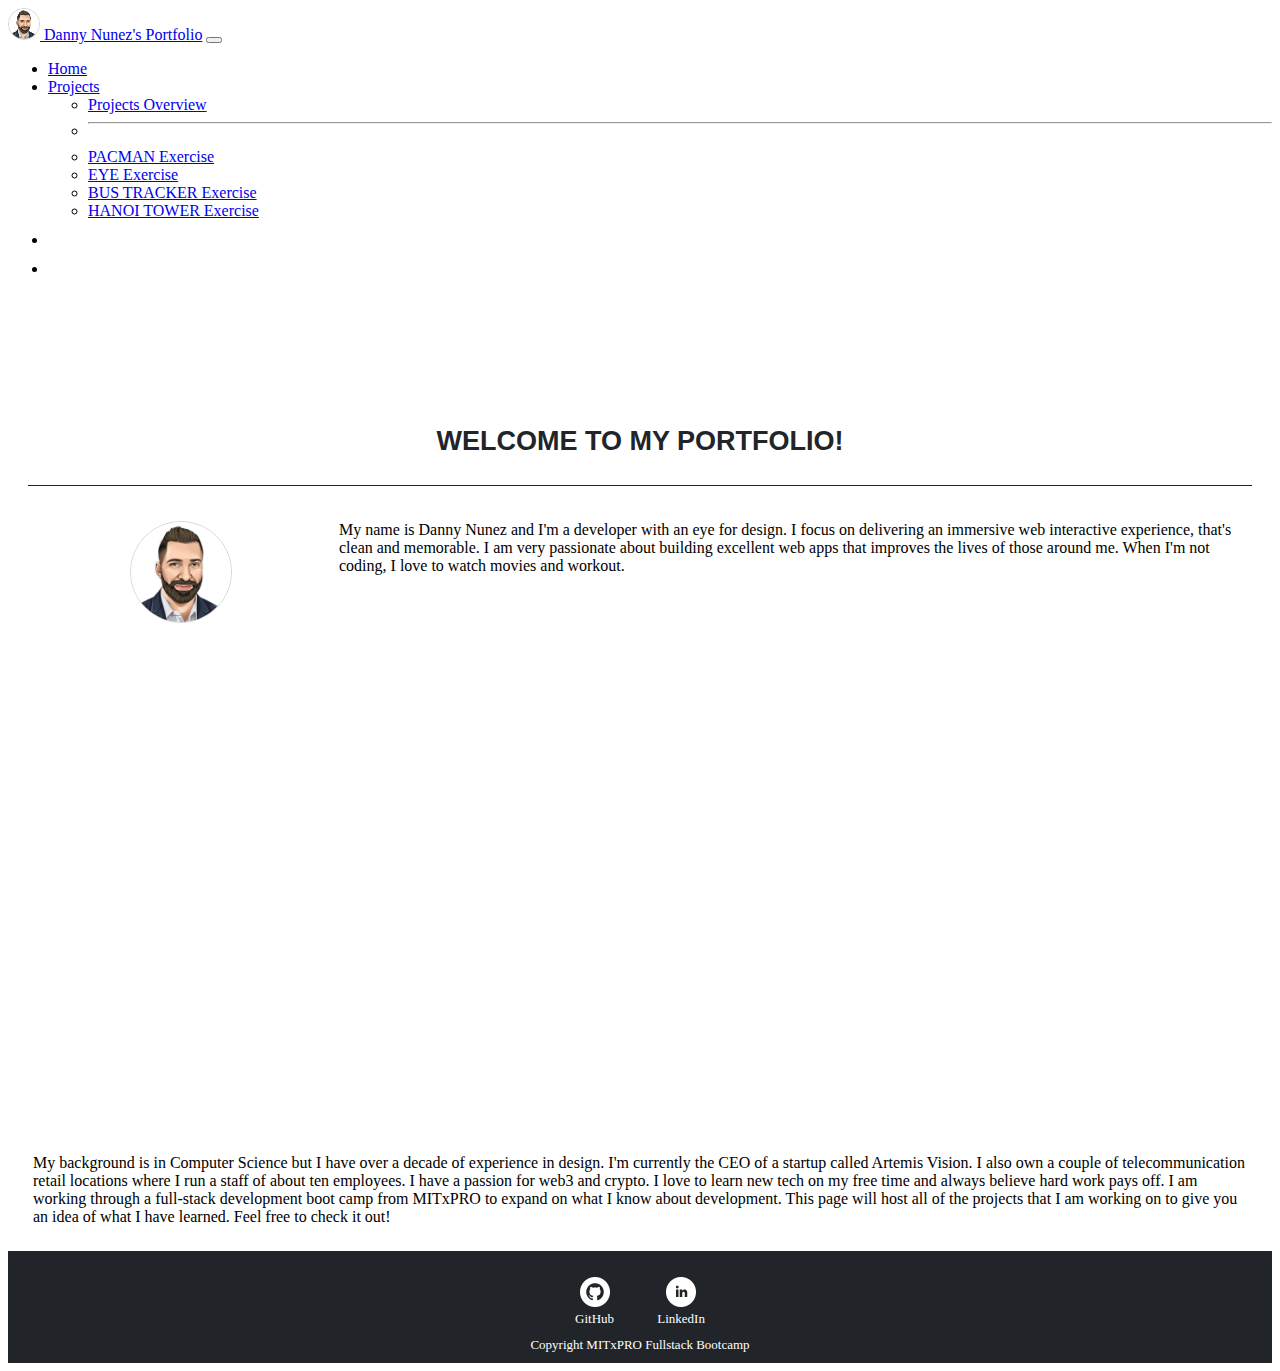
<file: index.html>
<!-- 
  Required Code for Bootstrap to work.
  Obtained from https://getbootstrap.com/docs/5.0/getting-started/introduction/
-->
<!doctype html>
<html lang="en">
  <head>
    <!-- Required meta tags -->
    <meta charset="utf-8">
    <meta name="viewport" content="width=device-width, initial-scale=1">
    
    <!-- Bootstrap CSS -->
    <link href="https://cdn.jsdelivr.net/npm/bootstrap@5.0.0-beta2/dist/css/bootstrap.min.css" rel="stylesheet" integrity="sha384-BmbxuPwQa2lc/FVzBcNJ7UAyJxM6wuqIj61tLrc4wSX0szH/Ev+nYRRuWlolflfl" crossorigin="anonymous">
    
    <!-- Bootstrap CSS -->
    <title>Danny Nunez's Portfolio</title>
    
    <!-- Importing my own CSS and JavaScript -->
    <link rel="stylesheet" href="styles.css">
    
  </head>
  
  
  <body>
    <!-- Option 1: Bootstrap Bundle with Popper -->
    <script src="https://cdn.jsdelivr.net/npm/bootstrap@5.0.0-beta2/dist/js/bootstrap.bundle.min.js" integrity="sha384-b5kHyXgcpbZJO/tY9Ul7kGkf1S0CWuKcCD38l8YkeH8z8QjE0GmW1gYU5S9FOnJ0" crossorigin="anonymous"></script>
    
    <!-- Code for the Navbar -->
    <nav class="navbar fixed-top navbar-expand-lg navbar-dark bg-dark">
      <div class="container-fluid">
        <a class="navbar-brand" href="index.html">
          <img class="headshot" src="websiteImages/headshot.jpeg" Height = 30px/>
          Danny Nunez's Portfolio</a>
        <button class="navbar-toggler" type="button" data-bs-toggle="collapse" data-bs-target="#navbarSupportedContent" aria-controls="navbarSupportedContent" aria-expanded="false" aria-label="Toggle navigation">
          <span class="navbar-toggler-icon"></span>
        </button>
        <div class="collapse navbar-collapse" id="navbarSupportedContent">
          <ul class="navbar-nav me-auto mb-2 mb-lg-0">
            <li class="nav-item">
              <a class="nav-link active" aria-current="page" href="index.html">Home</a>
            </li>
            <li class="nav-item dropdown">
              <a class="nav-link dropdown-toggle" href="#" id="navbarDropdown" role="button" data-bs-toggle="dropdown" aria-expanded="false">
                Projects
              </a>
              <ul class="dropdown-menu" aria-labelledby="navbarDropdown">
                <li><a class="dropdown-item" href="projects.html">Projects Overview</a></li>
                <li><hr class="dropdown-divider"></li>
                <li><a class="dropdown-item" href="https://github.com/Danny-Nunez/Pacman-MIT-Exercise" target="_blank" rel="noopener noreferrer">PACMAN Exercise</a></li>
                <li><a class="dropdown-item" href="https://github.com/Danny-Nunez/EYES-MIT-Exercise" target="_blank" rel="noopener noreferrer">EYE Exercise</a></li>
                <li><a class="dropdown-item" href="https://github.com/Danny-Nunez/BUS-TRACKER-MIT-Exercise" target="_blank" rel="noopener noreferrer">BUS TRACKER Exercise</a></li>
                <li><a class="dropdown-item" href="https://github.com/Danny-Nunez/Hanoi-Tower-MIT-Exercise" target="_blank" rel="noopener noreferrer">HANOI TOWER Exercise</a></li>
              </ul>
            </li>
            <li class="nav-item">
              <a class="nav-link" href="https://www.linkedin.com/in/danny-nunez-a7886b209/" target="_blank" rel="noopener noreferrer">
                <img src="websiteIcons/linkedin.png" Height = 25px/>
              </a>
            </li>
            <li class="nav-item">
              <a class="nav-link" href="https://github.com/Danny-Nunez" target="_blank" rel="noopener noreferrer">
                <img src="websiteIcons/github.png" Height = 25px/>
              </a>
            </li>
          </ul>
        </div>
      </div>
    </nav>
    
    <!-- End of Navbar Code -->
    
    <div class="webpagebackground">
      
      <div class="container">
        <div class="centerview">
          <div class="content">
            <div class="contentdiv fulllengthheader"> 
             <h2>WELCOME TO MY PORTFOLIO!</h2>
            </div>
            <div class="contentdiv headshotmain"> 
              <img class="headshot" src="websiteImages/headshot.jpeg" Height = 100px/>
            </div>
            <div class="contentdiv introduction"> 
              My name is Danny Nunez and I'm a developer with an eye for design. I focus on delivering an immersive web interactive experience, that's clean and memorable. I am very passionate about building excellent web apps that improves the lives of those around me. When I'm not coding, I love to watch movies and workout.</div>
            <div class="contentdiv youtubevideo"> 
              <iframe class="videoembed" src="https://www.youtube-nocookie.com/embed/UzzfuDPqWa4" title="YouTube video player" frameborder="0" allow="accelerometer; autoplay; clipboard-write; encrypted-media; gyroscope; picture-in-picture"></iframe>
            </div>
            <div class="contentdiv bio"> 
                My background is in Computer Science but I have over a decade of experience in design. I'm currently the CEO of a startup called Artemis Vision. I also own a couple of telecommunication retail locations where I run a staff of about ten employees. I have a passion for web3 and crypto. I love to learn new tech on my free time and always believe hard work pays off. I am working through a full-stack development boot camp from MITxPRO to expand on what I know about development. This page will host all of the projects that I am working on to give you an idea of what I have learned. Feel free to check it out!
            </div>
        
            
          </div>
        </div>
      </div>
      
      <div class="attribution">
        <div class="socialicons">
            <a class="button" href="https://github.com/Danny-Nunez" target="_blank" rel="noopener noreferrer">
                <br><img src="websiteIcons/github.png" Height = 30px/><br> GitHub
              </a> 
            </div>
            <div class="socialicons">
                <a class="button" href="hhttps://www.linkedin.com/in/danny-nunez-a7886b209/" target="_blank" rel="noopener noreferrer">
                    <img src="websiteIcons/linkedin.png" Height = 30px/><br> LinkedIn
                  </a>
                </div>
        <div class="copyright">
        Copyright MITxPRO Fullstack Bootcamp
    </div>
        
    </div>
      
    </div>

  </body>
</html>
</file>
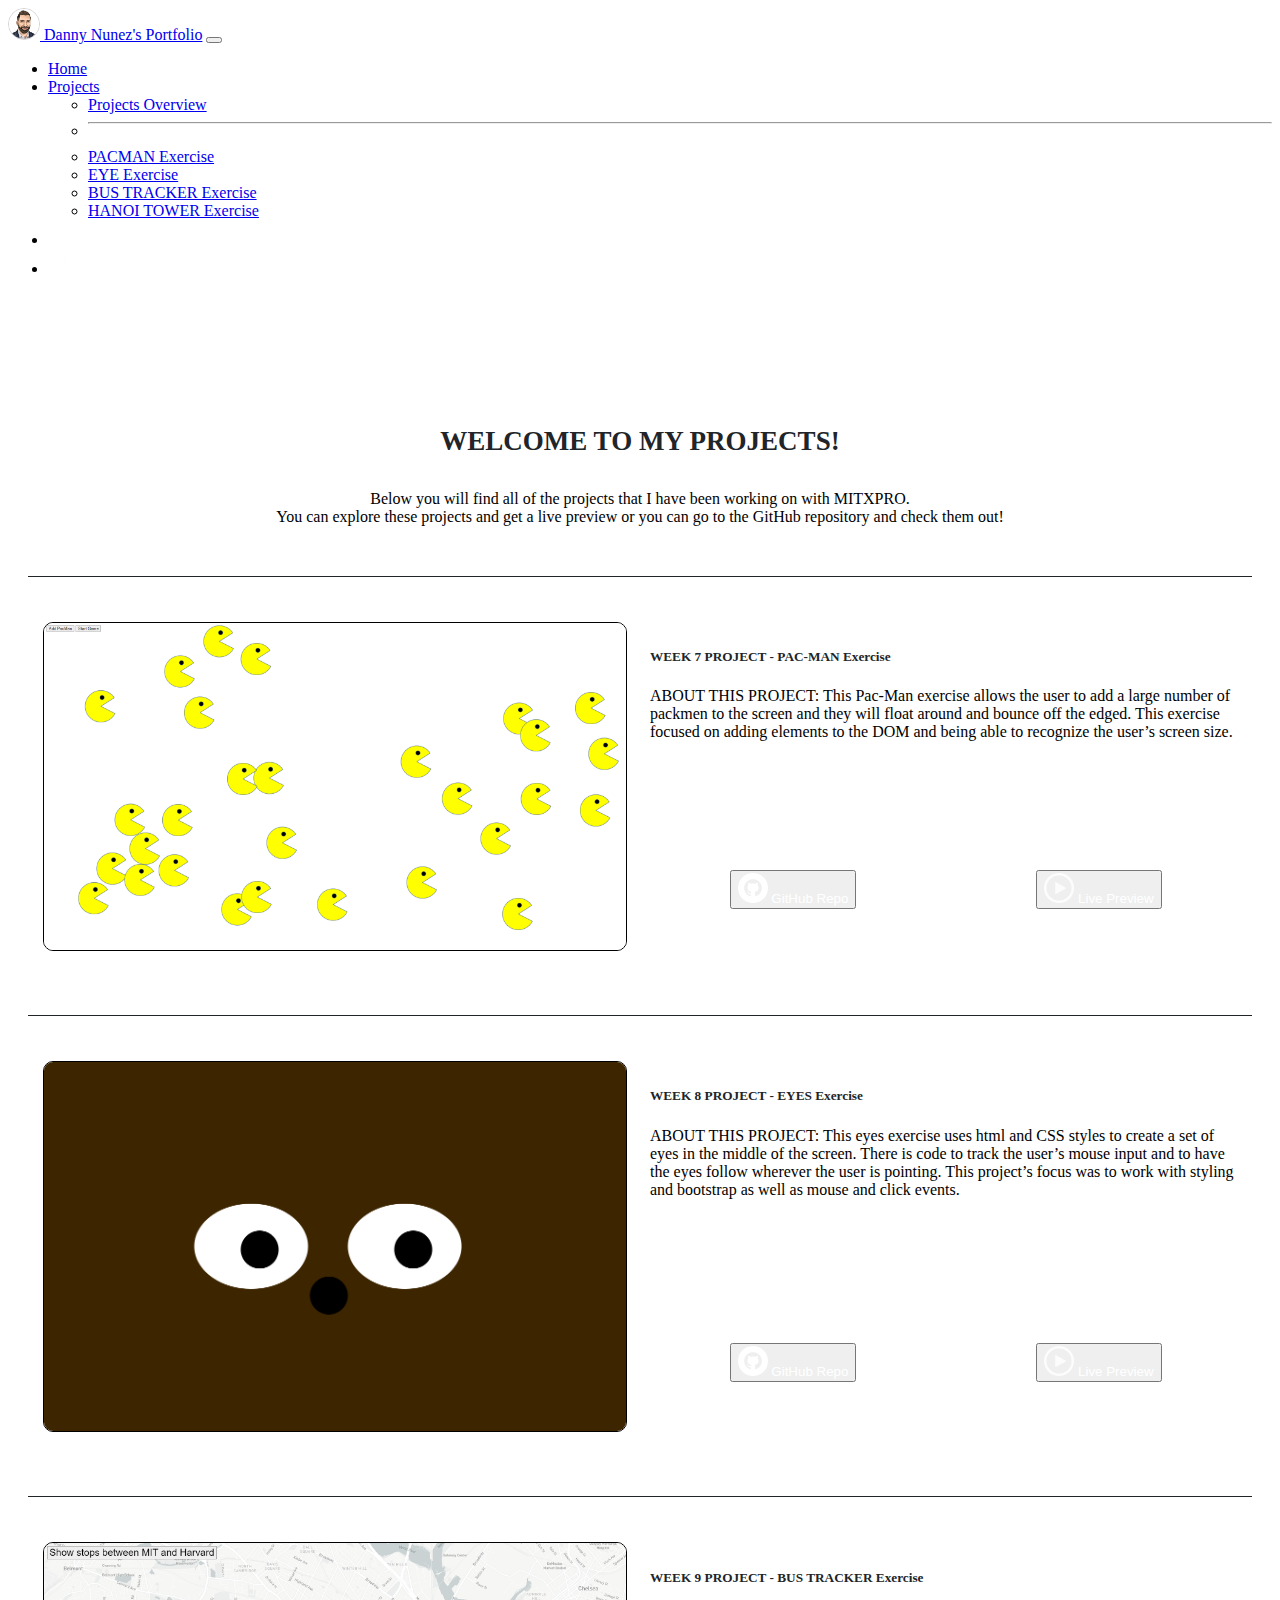
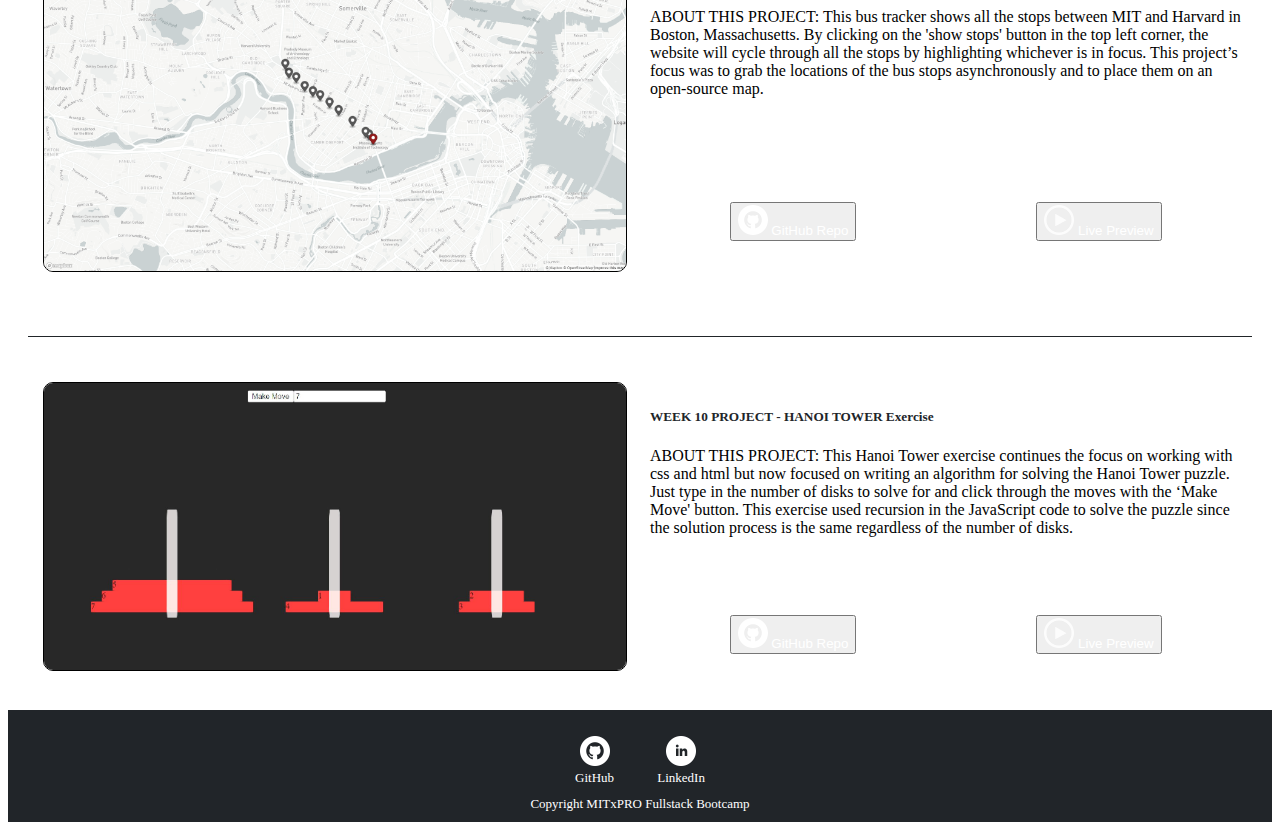
<file: projects.html>
<!-- 
  Required Code for Bootstrap to work.
  Obtained from https://getbootstrap.com/docs/5.0/getting-started/introduction/
-->
<!doctype html>
<html lang="en">
  <head>
    <!-- Required meta tags -->
    <meta charset="utf-8">
    <meta name="viewport" content="width=device-width, initial-scale=1">
    
    <!-- Bootstrap CSS -->
    <link href="https://cdn.jsdelivr.net/npm/bootstrap@5.0.0-beta2/dist/css/bootstrap.min.css" rel="stylesheet" integrity="sha384-BmbxuPwQa2lc/FVzBcNJ7UAyJxM6wuqIj61tLrc4wSX0szH/Ev+nYRRuWlolflfl" crossorigin="anonymous">
    
    <!-- Bootstrap CSS -->
    <title>Danny Nunez's Portfolio</title>
    
    <!-- Importing my own CSS and JavaScript -->
    <link rel="stylesheet" href="styles.css">
    
  </head>
  
  
  <body>
    <!-- Option 1: Bootstrap Bundle with Popper -->
    <script src="https://cdn.jsdelivr.net/npm/bootstrap@5.0.0-beta2/dist/js/bootstrap.bundle.min.js" integrity="sha384-b5kHyXgcpbZJO/tY9Ul7kGkf1S0CWuKcCD38l8YkeH8z8QjE0GmW1gYU5S9FOnJ0" crossorigin="anonymous"></script>
    
    <!-- Code for the Navbar -->
    <nav class="navbar fixed-top navbar-expand-lg navbar-dark bg-dark">
      <div class="container-fluid">
        <a class="navbar-brand" href="index.html">
        <img class="headshot" src="websiteImages/headshot.jpeg" Height = 30px/>
        Danny Nunez's Portfolio</a>
        <button class="navbar-toggler" type="button" data-bs-toggle="collapse" data-bs-target="#navbarSupportedContent" aria-controls="navbarSupportedContent" aria-expanded="false" aria-label="Toggle navigation">
          <span class="navbar-toggler-icon"></span>
        </button>
        <div class="collapse navbar-collapse" id="navbarSupportedContent">
          <ul class="navbar-nav me-auto mb-2 mb-lg-0">
            <li class="nav-item">
              <a class="nav-link active" aria-current="page" href="index.html">Home</a>
            </li>
            <li class="nav-item dropdown">
              <a class="nav-link dropdown-toggle" href="#" id="navbarDropdown" role="button" data-bs-toggle="dropdown" aria-expanded="false">
                Projects
              </a>
              <ul class="dropdown-menu" aria-labelledby="navbarDropdown">
                <li><a class="dropdown-item" href="projects.html">Projects Overview</a></li>
                <li><hr class="dropdown-divider"></li>
                <li><a class="dropdown-item" href="https://github.com/Danny-Nunez/Pacman-MIT-Exercise" target="_blank" rel="noopener noreferrer">PACMAN Exercise</a></li>
                <li><a class="dropdown-item" href="https://github.com/Danny-Nunez/EYES-MIT-Exercise" target="_blank" rel="noopener noreferrer">EYE Exercise</a></li>
                <li><a class="dropdown-item" href="https://github.com/Danny-Nunez/BUS-TRACKER-MIT-Exercise" target="_blank" rel="noopener noreferrer">BUS TRACKER Exercise</a></li>
                <li><a class="dropdown-item" href="https://github.com/Danny-Nunez/Hanoi-Tower-MIT-Exercise" target="_blank" rel="noopener noreferrer">HANOI TOWER Exercise</a></li>
              </ul>
            </li>
            <li class="nav-item">
              <a class="nav-link" href="https://www.linkedin.com/in/danny-nunez-a7886b209/" target="_blank" rel="noopener noreferrer">
                <img src="websiteIcons/linkedin.png" Height = 25px/>
              </a>
            </li>
            <li class="nav-item">
              <a class="nav-link" href="https://github.com/Danny-Nunez" target="_blank" rel="noopener noreferrer">
                <img src="websiteIcons/github.png" Height = 25px/>
              </a>
            </li>
          </ul>
          
          <!--
          <form class="d-flex">
            <input class="form-control me-2" type="search" placeholder="Search" aria-label="Search">
            <button class="btn btn-outline-success" type="submit">Search</button>
          </form>
          -->
        </div>
      </div>
    </nav>
    
    <!-- End of Navbar Code -->
    
    <div class="webpagebackground">

      <!-- PROJECT CONTENT -->
      <div class="container">
        <div class="centerview">
          
          <!-- PROJECT INTRODUCTION -->
          <div class="content">
            <div class="contentdiv fulllengthheader2"> 
              <h2>WELCOME TO MY PROJECTS!</h2>
            </div>
            <div class="contentdiv fulllength"> 
              Below you will find all of the projects that I have been working on with MITXPRO.<br> You can explore these projects and get a live preview or you can go to the GitHub repository and check them out!
            </div>
          </div>
            
          <!-- WEEK 7 -->
          <div class="content">
            <div class="contentdiv fulllengthheader"> 
             
            </div>
            <div class="projectscreenshotcontainer">
              <div class="contentdiv projectscreenshot"> 
                <img src="websiteImages/screenshotPacman.png" Width = 100%/>
              </div>
            </div>
            <div class="contentdiv projectabout"> 
              <div class="projectintro">  <h5>WEEK 7 PROJECT - PAC-MAN Exercise</h5> </div>
              ABOUT THIS PROJECT: This Pac-Man exercise allows the user to add a large number of packmen to the screen and they will float around and bounce off the edged. This exercise focused on adding elements to the DOM and being able to recognize the user’s screen size.
            </div>
            <div class="contentdiv"> 
            
                <button type="button" class="btn btn-primary btn-lg"><a class="button" href="https://github.com/Danny-Nunez/Pacman-MIT-Exercise" target="_blank" rel="noopener noreferrer">
                  <img src="websiteIcons/github.png" Height = 30px/> GitHub Repo
                </a></button> 
              
            </div>
            <div class="contentdiv"> 
                <button type="button" class="btn btn-primary btn-lg">
                <a class="button" href="https://sparkly-twilight-1de662.netlify.app/" target="_blank" rel="noopener noreferrer">
                  <img src="websiteIcons/play.png" Height = 30px/> Live Preview
                </a>
              </button>
            </div>
          </div>
          
          <!-- WEEK 8 -->
          <div class="content">
            <div class="contentdiv fulllengthheader"> 
              
            </div>
            <div class="projectscreenshotcontainer">
              <div class="contentdiv projectscreenshot"> 
                <img src="websiteImages/screenshotEyes.png" Width = 100%/>
              </div>
            </div>
            <div class="contentdiv projectabout"> 
              <div class="projectintro"> <h5>WEEK 8 PROJECT - EYES Exercise</h5>  </div>
              ABOUT THIS PROJECT: This eyes exercise uses html and CSS styles to create a set of eyes in the middle of the screen. There is code to track the user’s mouse input and to have the eyes follow wherever the user is pointing. This project’s focus was to work with styling and bootstrap as well as mouse and click events.
            </div>
            <div class="contentdiv"> 
                <button type="button" class="btn btn-primary btn-lg">
                <a class="button" href="https://github.com/Danny-Nunez/EYES-MIT-Exercise" target="_blank" rel="noopener noreferrer">
                  <img src="websiteIcons/github.png" Height = 30px/> GitHub Repo
                </a>
              </button>
            </div>
            <div class="contentdiv"> 
                <button type="button" class="btn btn-primary btn-lg">
                <a class="button" href="https://darling-eclair-5dab53.netlify.app/" target="_blank" rel="noopener noreferrer">
                  <img src="websiteIcons/play.png" Height = 30px/> Live Preview
                </a>
              </button>
            </div>
          </div>
          
          <!-- WEEK 9 -->
          <div class="content">
            <div class="contentdiv fulllengthheader"> 
              
            </div>
            <div class="projectscreenshotcontainer">
              <div class="contentdiv projectscreenshot"> 
                <img src="websiteImages/screenshotBusTracker.png" Width = 100%/>
              </div>
            </div>
            <div class="contentdiv projectabout"> 
              <div class="projectintro"> <h5>WEEK 9 PROJECT - BUS TRACKER Exercise</h5>  </div>
              ABOUT THIS PROJECT: This bus tracker shows all the stops between MIT and Harvard in Boston, Massachusetts. By clicking on the 'show stops' button in the top left corner, the website will cycle through all the stops by highlighting whichever is in focus. This project’s focus was to grab the locations of the bus stops asynchronously and to place them on an open-source map.
            </div>
            <div class="contentdiv"> 
                <button type="button" class="btn btn-primary btn-lg">
                <a class="button" href="https://github.com/Danny-Nunez/BUS-TRACKER-MIT-Exercise" target="_blank" rel="noopener noreferrer">
                  <img src="websiteIcons/github.png" Height = 30px/> GitHub Repo
                </a>
              </button>
            </div>
            <div class="contentdiv"> 
                <button type="button" class="btn btn-primary btn-lg">
                <a class="button" href="https://timely-shortbread-a7ed6d.netlify.app//" target="_blank" rel="noopener noreferrer">
                  <img src="websiteIcons/play.png" Height = 30px/> Live Preview
                </a>
              </button>
            </div>
          </div>
          
          <!-- WEEK 10 -->
          <div class="content">
            <div class="contentdiv fulllengthheader"> 
              
            </div>
            <div class="projectscreenshotcontainer">
              <div class="contentdiv projectscreenshot"> 
                <img src="websiteImages/hanoitowerscreenshot.jpeg" Width = 100%/>
              </div>
            </div>
            <div class="contentdiv projectabout"> 
              <div class="projectintro"> <h5>WEEK 10 PROJECT - HANOI TOWER Exercise</h5> </div>
              ABOUT THIS PROJECT: This Hanoi Tower exercise continues the focus on working with css and html but now focused on writing an algorithm for solving the Hanoi Tower puzzle. Just type in the number of disks to solve for and click through the moves with the ‘Make Move' button. This exercise used recursion in the JavaScript code to solve the puzzle since the solution process is the same regardless of the number of disks.
            </div>
            <div class="contentdiv"> 
                <button type="button" class="btn btn-primary btn-lg">
                <a class="button" href="https://github.com/Danny-Nunez/Hanoi-Tower-MIT-Exercise" target="_blank" rel="noopener noreferrer">
                  <img src="websiteIcons/github.png" Height = 30px/> GitHub Repo
                </a>
              </button>
            </div>
            <div class="contentdiv"> 
                <button type="button" class="btn btn-primary btn-lg">
                <a class="button" href="https://hanoi-tower-mitxpor.netlify.app/" target="_blank" rel="noopener noreferrer">
                  <img src="websiteIcons/play.png" Height = 30px/> Live Preview
                </a>
              </button>
            </div>
          </div>
        </div>
      </div>
      
      <div class="attribution">
        <div class="socialicons">
            <a class="button" href="https://github.com/Danny-Nunez" target="_blank" rel="noopener noreferrer">
                <br><img src="websiteIcons/github.png" Height = 30px/><br> GitHub
              </a> 
            </div>
            <div class="socialicons">
                <a class="button" href="https://www.linkedin.com/in/danny-nunez-a7886b209/" target="_blank" rel="noopener noreferrer">
                    <img src="websiteIcons/linkedin.png" Height = 30px/><br> LinkedIn
                  </a>
                </div>
        <div class="copyright">
        Copyright MITxPRO Fullstack Bootcamp
    </div>
      </div>
      
    </div>

  </body>
</html>
</file>
<file: styles.css>
/* My styles */

h5,h2{
    font-weight: bold;
}
.centerview {
    /*  border: 3px solid black;*/
      padding-top: 70px;
      padding-right: 20px;
      padding-bottom: 20px;
      padding-left: 20px;
    }
    .content {
      display: grid;
      grid-template-columns: 1fr 1fr 1fr 1fr;
    }
    .contentdiv{
    /*  border: 1px solid lightgray;*/
      padding: 5px;
      text-align: center;
      vertical-align: center;
    }
    .webpagebackground {
      display: grid;
      grid-template-columns: 1fr;
    /*  background-color: rgb(82, 102, 107);*/
    }
    .backgroundpicture {
      grid-column: 1/2;
      grid-row: 1/2;
      z-index: 7;
      position: fixed;
      opacity: 0.25;
    }
    .container {
      background-color: white;
      grid-column: 1/2;
      grid-row: 1/2;
      z-index: 8;
    }
    .introduction{
      grid-column: 2/5;
      text-align: left;
    }
    .bio{
      grid-column: 1/5;
      text-align: left;
    }
    .youtubevideo {
      grid-column: 1/5;
      padding: 20px;
    }
    .videoembed{
      width: 100%;
      height: calc(100vw * 0.37);
    }
    .linkLI{
      grid-column: 1/3;
    }
    .linkGH{
      grid-column: 3/5;
    }
    .fulllength{
      grid-column: 1/5;
    }
    .fulllengthheader{
        font-family: Arial, Helvetica, sans-serif;
      padding-top: 40px;
      grid-column: 1/5;
      color: rgb(33, 37, 41);
    /*  background-color: rgb(33, 37, 41);*/
      border-bottom: 1px solid rgb(33, 37, 41);
      font-weight: bold;
      font-size: large;
      margin-bottom: 30px;
    }
    .fulllengthheader2{
        padding-top: 40px;
        grid-column: 1/5;
        color: rgb(33, 37, 41);
      /*  background-color: rgb(33, 37, 41);*/
        font-weight: bold;
        font-size: large;
      }
    .attribution {
      text-align: center;
      color: white;
      padding-top: 10px;
      padding-bottom: 10px;
    /*  border: 2px solid black;*/
      font-size: small;
    /*  border-radius: 10px;*/
      background-color: rgb(33, 37, 41);
    }
    .headshot{
      border-radius: 50%;
      border: 1px solid lightgray;
    }
    .headshotmain{
      grid-column: 1/2;
    }
    .projectscreenshot img {
      border: 1px solid black;
      border-radius: 10px;
    }
    .projectscreenshotcontainer {
      grid-column: 1/3;
      grid-row: 2/5;
      padding: 10px;
      float: left;
    }
    .projectabout {
      grid-column: 3/5;
      grid-row: 2/4;
      text-align: left;
      padding: 10px;
      padding-top: 20px;
    }
    a.button:link {
      color: white; 
      background-color: transparent; 
      text-decoration: none;
    }
    
    a.button:visited {
      color: white;
      background-color: transparent;
      text-decoration: none;
    }
    
    a.button:hover {
      color: lightgray;
      background-color: transparent;
      text-decoration: none;
    }
    
    a.button:active {
      color: white;
      background-color: transparent;
      text-decoration: underline;
    }
    .linkbutton {
      padding: 10px;
    /*  background-color: rgb(82, 102, 107);*/
      background-color: rgb(83, 94, 105);
      border-radius: 10px;
      color: white;
    /*  border: 2px solid black;*/
    }
    .projectintro {
      color: rgb(33, 37, 41);
      font-weight: bold;
    }
    .socialicons {
        padding-left: 20px;
        padding-right: 20px;
        display: inline-block;
        clear: both;
    }
    .copyright {
        padding-top: 10px;
    }
</file>
